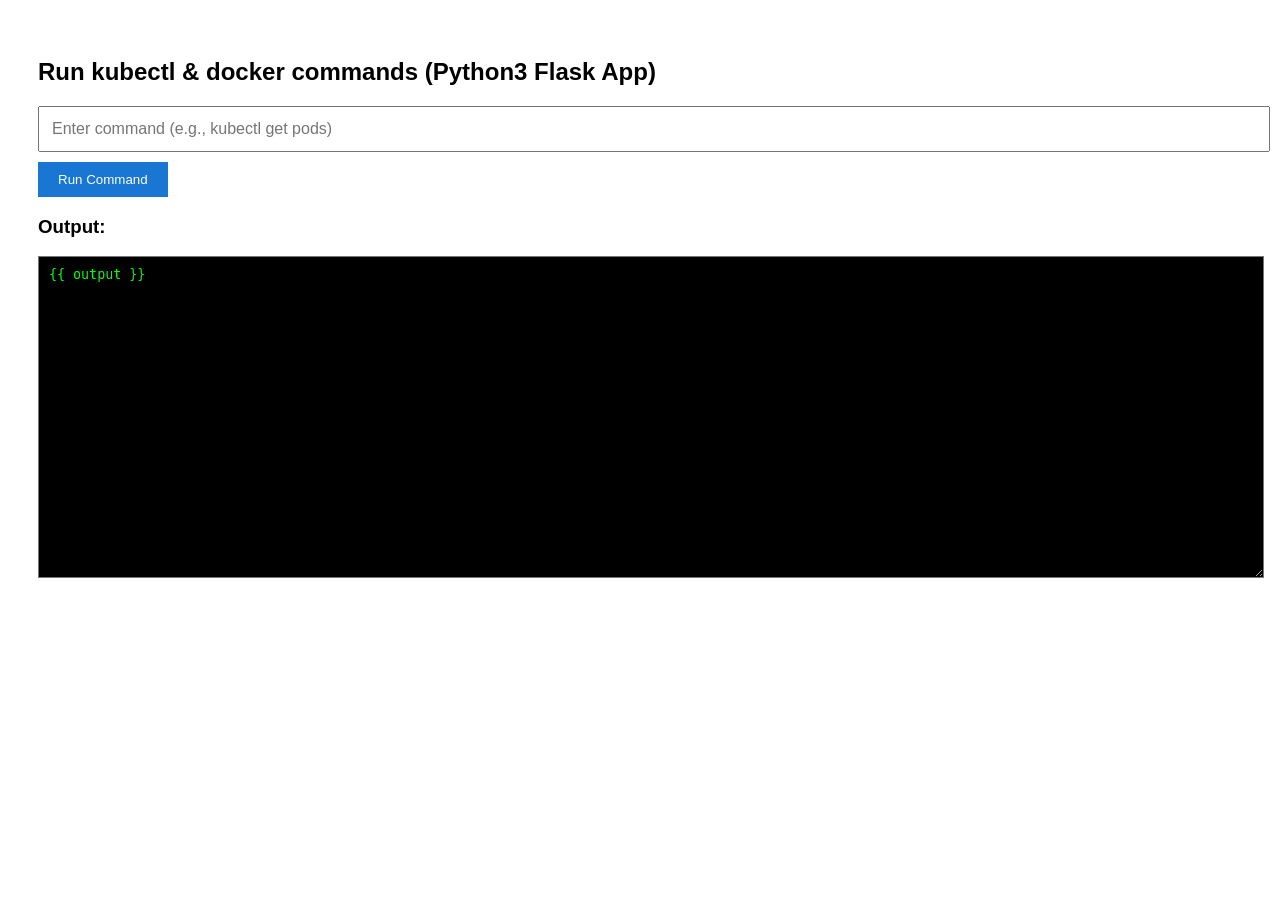
<file: templates/index.html>
<!DOCTYPE html>
<html>
<head>
    <title>Command Runner UI</title>
    <style>
        body { font-family: Arial; padding: 30px; }
        input[type=text] {
            width: 100%;
            padding: 12px;
            margin-bottom: 10px;
            font-size: 16px;
        }
        textarea {
            width: 100%;
            height: 300px;
            background: black;
            color: lime;
            font-family: monospace;
            padding: 10px;
        }
        button {
            padding: 10px 20px;
            background: #1976D2;
            border: none;
            color: white;
            cursor: pointer;
        }
        button:hover { background: #004C9A; }
    </style>
</head>

<body>

<h2>Run kubectl & docker commands (Python3 Flask App)</h2>

<form method="POST" action="/run">
    <input type="text" name="command" placeholder="Enter command (e.g., kubectl get pods)" required>
    <button type="submit">Run Command</button>
</form>

<h3>Output:</h3>
<textarea readonly>{{ output }}</textarea>

</body>
</html>
</file>
